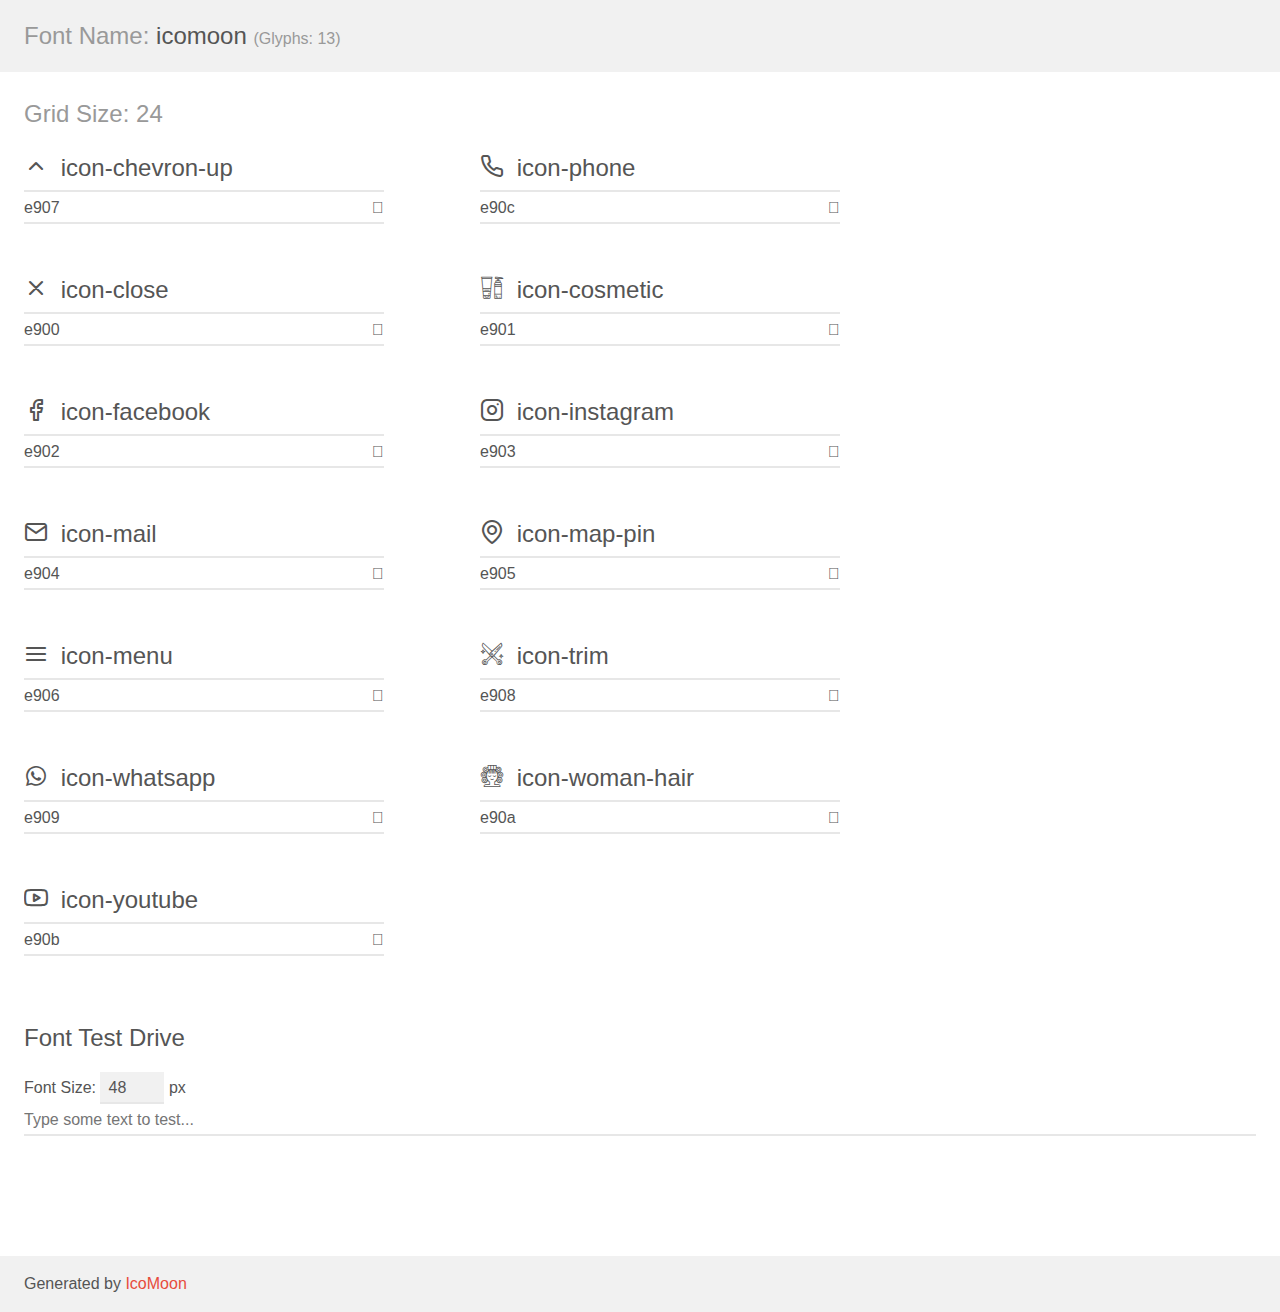
<file: assets/icomoon/demo.html>
<!doctype html>
<html>
<head>
    <meta charset="utf-8">
    <title>IcoMoon Demo</title>
    <meta name="description" content="An Icon Font Generated By IcoMoon.io">
    <meta name="viewport" content="width=device-width, initial-scale=1">
    <link rel="stylesheet" href="demo-files/demo.css">
    <link rel="stylesheet" href="style.css"></head>
<body>
    <div class="bgc1 clearfix">
        <h1 class="mhmm mvm"><span class="fgc1">Font Name:</span> icomoon <small class="fgc1">(Glyphs:&nbsp;13)</small></h1>
    </div>
    <div class="clearfix mhl ptl">
        <h1 class="mvm mtn fgc1">Grid Size: 24</h1>
        <div class="glyph fs1">
            <div class="clearfix bshadow0 pbs">
                <span class="icon-chevron-up"></span>
                <span class="mls"> icon-chevron-up</span>
            </div>
            <fieldset class="fs0 size1of1 clearfix hidden-false">
                <input type="text" readonly value="e907" class="unit size1of2" />
                <input type="text" maxlength="1" readonly value="&#xe907;" class="unitRight size1of2 talign-right" />
            </fieldset>
            <div class="fs0 bshadow0 clearfix hidden-true">
                <span class="unit pvs fgc1">liga: </span>
                <input type="text" readonly value="" class="liga unitRight" />
            </div>
        </div>
        <div class="glyph fs1">
            <div class="clearfix bshadow0 pbs">
                <span class="icon-phone"></span>
                <span class="mls"> icon-phone</span>
            </div>
            <fieldset class="fs0 size1of1 clearfix hidden-false">
                <input type="text" readonly value="e90c" class="unit size1of2" />
                <input type="text" maxlength="1" readonly value="&#xe90c;" class="unitRight size1of2 talign-right" />
            </fieldset>
            <div class="fs0 bshadow0 clearfix hidden-true">
                <span class="unit pvs fgc1">liga: </span>
                <input type="text" readonly value="" class="liga unitRight" />
            </div>
        </div>
        <div class="glyph fs1">
            <div class="clearfix bshadow0 pbs">
                <span class="icon-close"></span>
                <span class="mls"> icon-close</span>
            </div>
            <fieldset class="fs0 size1of1 clearfix hidden-false">
                <input type="text" readonly value="e900" class="unit size1of2" />
                <input type="text" maxlength="1" readonly value="&#xe900;" class="unitRight size1of2 talign-right" />
            </fieldset>
            <div class="fs0 bshadow0 clearfix hidden-true">
                <span class="unit pvs fgc1">liga: </span>
                <input type="text" readonly value="" class="liga unitRight" />
            </div>
        </div>
        <div class="glyph fs1">
            <div class="clearfix bshadow0 pbs">
                <span class="icon-cosmetic"></span>
                <span class="mls"> icon-cosmetic</span>
            </div>
            <fieldset class="fs0 size1of1 clearfix hidden-false">
                <input type="text" readonly value="e901" class="unit size1of2" />
                <input type="text" maxlength="1" readonly value="&#xe901;" class="unitRight size1of2 talign-right" />
            </fieldset>
            <div class="fs0 bshadow0 clearfix hidden-true">
                <span class="unit pvs fgc1">liga: </span>
                <input type="text" readonly value="" class="liga unitRight" />
            </div>
        </div>
        <div class="glyph fs1">
            <div class="clearfix bshadow0 pbs">
                <span class="icon-facebook"></span>
                <span class="mls"> icon-facebook</span>
            </div>
            <fieldset class="fs0 size1of1 clearfix hidden-false">
                <input type="text" readonly value="e902" class="unit size1of2" />
                <input type="text" maxlength="1" readonly value="&#xe902;" class="unitRight size1of2 talign-right" />
            </fieldset>
            <div class="fs0 bshadow0 clearfix hidden-true">
                <span class="unit pvs fgc1">liga: </span>
                <input type="text" readonly value="" class="liga unitRight" />
            </div>
        </div>
        <div class="glyph fs1">
            <div class="clearfix bshadow0 pbs">
                <span class="icon-instagram"></span>
                <span class="mls"> icon-instagram</span>
            </div>
            <fieldset class="fs0 size1of1 clearfix hidden-false">
                <input type="text" readonly value="e903" class="unit size1of2" />
                <input type="text" maxlength="1" readonly value="&#xe903;" class="unitRight size1of2 talign-right" />
            </fieldset>
            <div class="fs0 bshadow0 clearfix hidden-true">
                <span class="unit pvs fgc1">liga: </span>
                <input type="text" readonly value="" class="liga unitRight" />
            </div>
        </div>
        <div class="glyph fs1">
            <div class="clearfix bshadow0 pbs">
                <span class="icon-mail"></span>
                <span class="mls"> icon-mail</span>
            </div>
            <fieldset class="fs0 size1of1 clearfix hidden-false">
                <input type="text" readonly value="e904" class="unit size1of2" />
                <input type="text" maxlength="1" readonly value="&#xe904;" class="unitRight size1of2 talign-right" />
            </fieldset>
            <div class="fs0 bshadow0 clearfix hidden-true">
                <span class="unit pvs fgc1">liga: </span>
                <input type="text" readonly value="" class="liga unitRight" />
            </div>
        </div>
        <div class="glyph fs1">
            <div class="clearfix bshadow0 pbs">
                <span class="icon-map-pin"></span>
                <span class="mls"> icon-map-pin</span>
            </div>
            <fieldset class="fs0 size1of1 clearfix hidden-false">
                <input type="text" readonly value="e905" class="unit size1of2" />
                <input type="text" maxlength="1" readonly value="&#xe905;" class="unitRight size1of2 talign-right" />
            </fieldset>
            <div class="fs0 bshadow0 clearfix hidden-true">
                <span class="unit pvs fgc1">liga: </span>
                <input type="text" readonly value="" class="liga unitRight" />
            </div>
        </div>
        <div class="glyph fs1">
            <div class="clearfix bshadow0 pbs">
                <span class="icon-menu"></span>
                <span class="mls"> icon-menu</span>
            </div>
            <fieldset class="fs0 size1of1 clearfix hidden-false">
                <input type="text" readonly value="e906" class="unit size1of2" />
                <input type="text" maxlength="1" readonly value="&#xe906;" class="unitRight size1of2 talign-right" />
            </fieldset>
            <div class="fs0 bshadow0 clearfix hidden-true">
                <span class="unit pvs fgc1">liga: </span>
                <input type="text" readonly value="" class="liga unitRight" />
            </div>
        </div>
        <div class="glyph fs1">
            <div class="clearfix bshadow0 pbs">
                <span class="icon-trim"></span>
                <span class="mls"> icon-trim</span>
            </div>
            <fieldset class="fs0 size1of1 clearfix hidden-false">
                <input type="text" readonly value="e908" class="unit size1of2" />
                <input type="text" maxlength="1" readonly value="&#xe908;" class="unitRight size1of2 talign-right" />
            </fieldset>
            <div class="fs0 bshadow0 clearfix hidden-true">
                <span class="unit pvs fgc1">liga: </span>
                <input type="text" readonly value="" class="liga unitRight" />
            </div>
        </div>
        <div class="glyph fs1">
            <div class="clearfix bshadow0 pbs">
                <span class="icon-whatsapp"></span>
                <span class="mls"> icon-whatsapp</span>
            </div>
            <fieldset class="fs0 size1of1 clearfix hidden-false">
                <input type="text" readonly value="e909" class="unit size1of2" />
                <input type="text" maxlength="1" readonly value="&#xe909;" class="unitRight size1of2 talign-right" />
            </fieldset>
            <div class="fs0 bshadow0 clearfix hidden-true">
                <span class="unit pvs fgc1">liga: </span>
                <input type="text" readonly value="" class="liga unitRight" />
            </div>
        </div>
        <div class="glyph fs1">
            <div class="clearfix bshadow0 pbs">
                <span class="icon-woman-hair"></span>
                <span class="mls"> icon-woman-hair</span>
            </div>
            <fieldset class="fs0 size1of1 clearfix hidden-false">
                <input type="text" readonly value="e90a" class="unit size1of2" />
                <input type="text" maxlength="1" readonly value="&#xe90a;" class="unitRight size1of2 talign-right" />
            </fieldset>
            <div class="fs0 bshadow0 clearfix hidden-true">
                <span class="unit pvs fgc1">liga: </span>
                <input type="text" readonly value="" class="liga unitRight" />
            </div>
        </div>
        <div class="glyph fs1">
            <div class="clearfix bshadow0 pbs">
                <span class="icon-youtube"></span>
                <span class="mls"> icon-youtube</span>
            </div>
            <fieldset class="fs0 size1of1 clearfix hidden-false">
                <input type="text" readonly value="e90b" class="unit size1of2" />
                <input type="text" maxlength="1" readonly value="&#xe90b;" class="unitRight size1of2 talign-right" />
            </fieldset>
            <div class="fs0 bshadow0 clearfix hidden-true">
                <span class="unit pvs fgc1">liga: </span>
                <input type="text" readonly value="" class="liga unitRight" />
            </div>
        </div>
    </div>

    <!--[if gt IE 8]><!-->
    <div class="mhl clearfix mbl">
        <h1>Font Test Drive</h1>
        <label>
            Font Size: <input id="fontSize" type="number" class="textbox0 mbm"
            min="8" value="48" />
            px
        </label>
        <input id="testText" type="text" class="phl size1of1 mvl"
        placeholder="Type some text to test..." value=""/>
        <div id="testDrive" class="icon-" style="font-family: icomoon">&nbsp;
        </div>
    </div>
    <!--<![endif]-->
    <div class="bgc1 clearfix">
        <p class="mhl">Generated by <a href="https://icomoon.io/app">IcoMoon</a></p>
    </div>

    <script src="demo-files/demo.js"></script>
</body>
</html>
</file>
<file: assets/icomoon/demo-files/demo.css>
body {
  padding: 0;
  margin: 0;
  font-family: sans-serif;
  font-size: 1em;
  line-height: 1.5;
  color: #555;
  background: #fff;
}
h1 {
  font-size: 1.5em;
  font-weight: normal;
}
small {
  font-size: .66666667em;
}
a {
  color: #e74c3c;
  text-decoration: none;
}
a:hover, a:focus {
  box-shadow: 0 1px #e74c3c;
}
.bshadow0, input {
  box-shadow: inset 0 -2px #e7e7e7;
}
input:hover {
  box-shadow: inset 0 -2px #ccc;
}
input, fieldset {
  font-family: sans-serif;
  font-size: 1em;
  margin: 0;
  padding: 0;
  border: 0;
}
input {
  color: inherit;
  line-height: 1.5;
  height: 1.5em;
  padding: .25em 0;
}
input:focus {
  outline: none;
  box-shadow: inset 0 -2px #449fdb;
}
.glyph {
  font-size: 16px;
  width: 15em;
  padding-bottom: 1em;
  margin-right: 4em;
  margin-bottom: 1em;
  float: left;
  overflow: hidden;
}
.liga {
  width: 80%;
  width: calc(100% - 2.5em);
}
.talign-right {
  text-align: right;
}
.talign-center {
  text-align: center;
}
.bgc1 {
  background: #f1f1f1;
}
.fgc1 {
  color: #999;
}
.fgc0 {
  color: #000;
}
p {
  margin-top: 1em;
  margin-bottom: 1em;
}
.mvm {
  margin-top: .75em;
  margin-bottom: .75em;
}
.mtn {
  margin-top: 0;
}
.mtl, .mal {
  margin-top: 1.5em;
}
.mbl, .mal {
  margin-bottom: 1.5em;
}
.mal, .mhl {
  margin-left: 1.5em;
  margin-right: 1.5em;
}
.mhmm {
  margin-left: 1em;
  margin-right: 1em;
}
.mls {
  margin-left: .25em;
}
.ptl {
  padding-top: 1.5em;
}
.pbs, .pvs {
  padding-bottom: .25em;
}
.pvs, .pts {
  padding-top: .25em;
}
.unit {
  float: left;
}
.unitRight {
  float: right;
}
.size1of2 {
  width: 50%;
}
.size1of1 {
  width: 100%;
}
.clearfix:before, .clearfix:after {
  content: " ";
  display: table;
}
.clearfix:after {
  clear: both;
}
.hidden-true {
  display: none;
}
.textbox0 {
  width: 3em;
  background: #f1f1f1;
  padding: .25em .5em;
  line-height: 1.5;
  height: 1.5em;
}
#testDrive {
  display: block;
  padding-top: 24px;
  line-height: 1.5;
}
.fs0 {
  font-size: 16px;
}
.fs1 {
  font-size: 24px;
}
</file>
<file: assets/icomoon/style.css>
@font-face {
  font-family: 'icomoon';
  src:  url('fonts/icomoon.eot?vtds7v');
  src:  url('fonts/icomoon.eot?vtds7v#iefix') format('embedded-opentype'),
    url('fonts/icomoon.ttf?vtds7v') format('truetype'),
    url('fonts/icomoon.woff?vtds7v') format('woff'),
    url('fonts/icomoon.svg?vtds7v#icomoon') format('svg');
  font-weight: normal;
  font-style: normal;
  font-display: block;
}

[class^="icon-"], [class*=" icon-"] {
  /* use !important to prevent issues with browser extensions that change fonts */
  font-family: 'icomoon' !important;
  speak: never;
  font-style: normal;
  font-weight: normal;
  font-variant: normal;
  text-transform: none;
  line-height: 1;

  /* Better Font Rendering =========== */
  -webkit-font-smoothing: antialiased;
  -moz-osx-font-smoothing: grayscale;
}

.icon-chevron-up:before {
  content: "\e907";
}
.icon-phone:before {
  content: "\e90c";
}
.icon-close:before {
  content: "\e900";
}
.icon-cosmetic:before {
  content: "\e901";
}
.icon-facebook:before {
  content: "\e902";
}
.icon-instagram:before {
  content: "\e903";
}
.icon-mail:before {
  content: "\e904";
}
.icon-map-pin:before {
  content: "\e905";
}
.icon-menu:before {
  content: "\e906";
}
.icon-trim:before {
  content: "\e908";
}
.icon-whatsapp:before {
  content: "\e909";
}
.icon-woman-hair:before {
  content: "\e90a";
}
.icon-youtube:before {
  content: "\e90b";
}
</file>
